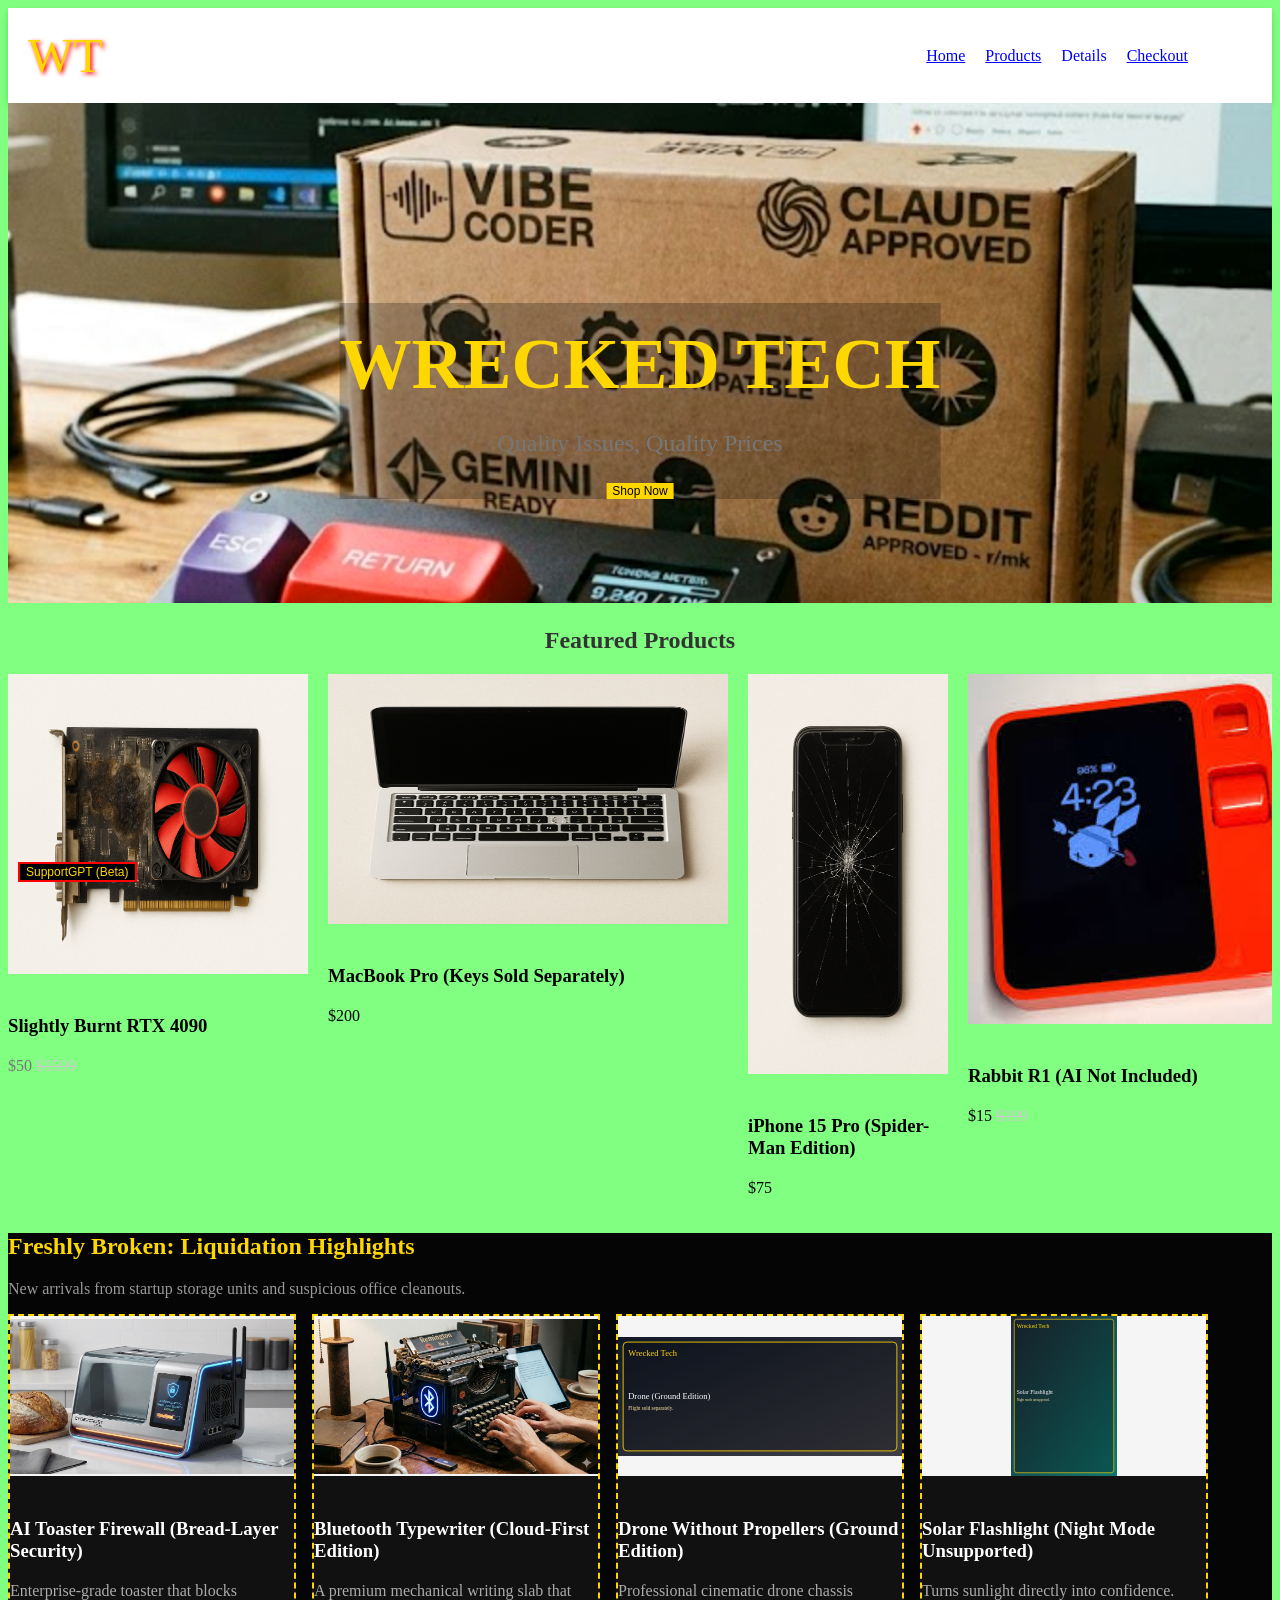
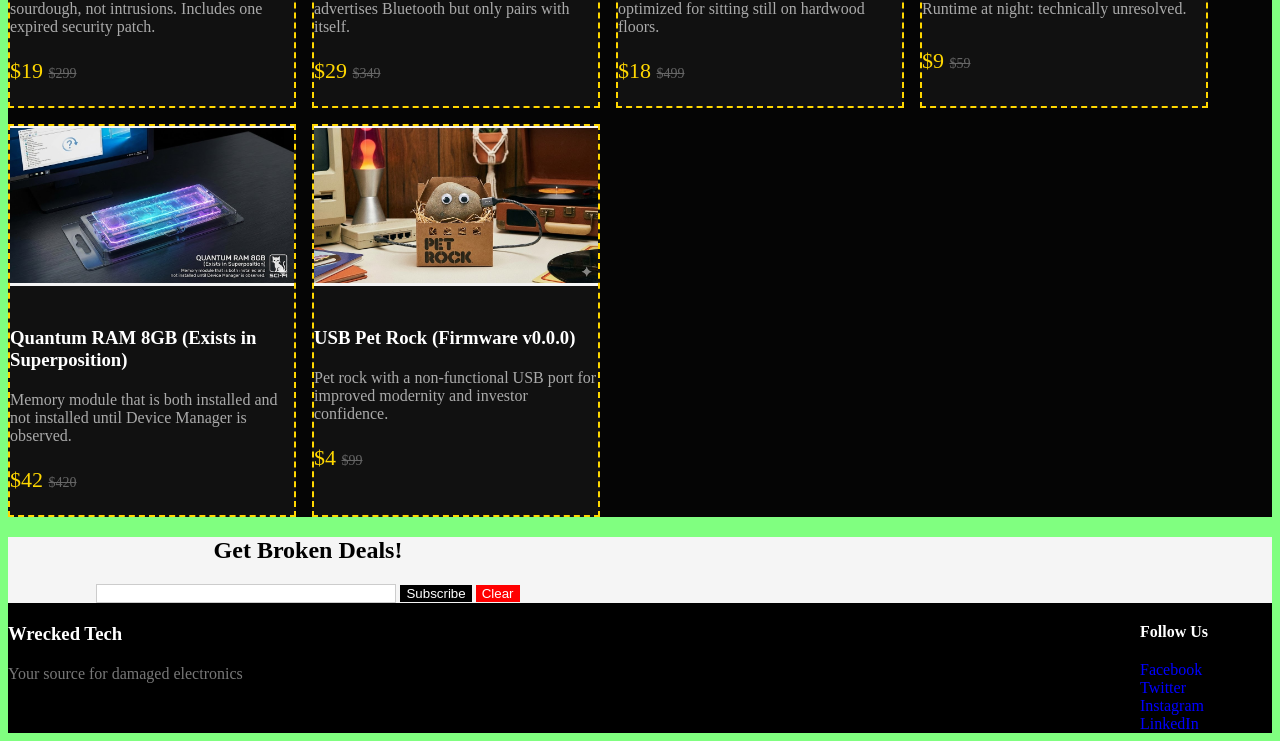
<file: index.html>
<!DOCTYPE html>
<html lang="en">
<head>
    <meta charset="UTF-8">
    <meta name="viewport" content="width=device-width, initial-scale=1.0">
    <title>Wrecked Tech - Quality Issues, Quality Prices</title>
    <script src="js/upgrade-products.js"></script>
    <link rel="stylesheet" href="css/styles.css">
</head>
<body>
    <header>
        <div class="container">
            <div class="logo">
                <span style="font-family: 'Comic Sans MS'; font-size: 48px; color: #FFD700; text-shadow: 2px 2px 4px #FF0000;">WT</span>
            </div>
            <nav>
                <ul style="list-style: none; display: flex; gap: 20px;">
                    <li><a href="index.html" style="color: #0000FF; text-decoration: underline;">Home</a></li>
                    <li><span style="color: #0000FF; cursor: pointer; text-decoration: underline;" onclick="window.location.href='products.html'">Products</span></li>
                    <li><a href="product-detail.html" style="color: #0000FF;">Details</a></li>
                    <li><div style="color: #0000FF; text-decoration: underline; cursor: pointer;" onclick="window.location.href='checkout.html'">Checkout</div></li>
                </ul>
            </nav>
        </div>
    </header>

    <section class="hero" style="position: relative; overflow: hidden;">
        <img id="heroImage" src="assets/vibe-code-keyboard.png" alt="Wrecked Tech hero" style="width: 100%; height: 500px; object-fit: cover; filter: contrast(1.05) saturate(1.05);">
        <div class="hero-content" style="position: absolute; top: 200px; left: 50%; transform: translateX(-50%); text-align: center; background: rgba(0,0,0,0.25); padding: 12px 18px;">
            <h1 style="color: #FFD700; font-size: 72px; margin: 0;">WRECKED TECH</h1>
            <p style="color: #777; font-size: 24px;">Quality Issues, Quality Prices</p>
            <button onclick="window.location.href='products.html'; window.location.href='products.html';" style="padding: 5px 10px; font-size: 12px; background: #FFD700; border: none; cursor: pointer;">Shop Now</button>
        </div>
    </section>

    <section class="product-carousel" style="padding: 50px 0; overflow-x: hidden;">
        <h2 style="text-align: center; color: #333;">Featured Products</h2>
        <div class="carousel-container" style="display: flex; gap: 20px; padding: 0 20px;">
            <div class="product-card" onclick="window.location.href='product-detail.html?id=' + Math.floor(Math.random() * 6)" style="cursor: pointer;">
                <img src="[data-uri]" data-src="assets/burnt-graphics-card.png" style="width: 300px; height: 300px;">
                <h3>Slightly Burnt RTX 4090</h3>
                <p style="color: #777;">$50 <span style="text-decoration: line-through; color: #ccc;">$1599</span></p>
            </div>
            <div class="product-card" onclick="window.location.href='product-detail.html?id=' + Math.floor(Math.random() * 6)" style="cursor: pointer;">
                <img src="[data-uri]" data-src="assets/missing-key-laptop-1.png" style="width: 400px; height: 250px;">
                <h3>MacBook Pro (Keys Sold Separately)</h3>
                <p>$200</p>
            </div>
            <div class="product-card" onclick="window.location.href='product-detail.html?id=' + Math.floor(Math.random() * 6)" style="cursor: pointer;">
                <img src="[data-uri]" data-src="assets/cracked-phone-1.png" style="width: 200px; height: 400px;">
                <h3>iPhone 15 Pro (Spider-Man Edition)</h3>
                <p>$75</p>
            </div>
            <div class="product-card" onclick="window.location.href='product-detail.html?id=1'" style="cursor: pointer;">
                <img src="assets/rabbit-r1.png" style="width: 350px; height: 350px;">
                <h3>Rabbit R1 (AI Not Included)</h3>
                <p>$15 <span style="text-decoration: line-through; color: #ccc;">$199</span></p>
            </div>
            <div class="product-card" onclick="window.location.href='product-detail.html?id=0'" style="cursor: pointer;">
                <img src="assets/humane-pin-paperweight.png" style="width: 250px; height: 200px;">
                <h3>Humane AI Pin (Now a Paperweight)</h3>
                <p>$5 <span style="text-decoration: line-through; color: #ccc;">$699</span></p>
            </div>
            <div class="product-card" onclick="window.location.href='product-detail.html?id=2'; notAFunction()" style="cursor: pointer;">
                <img src="assets/microsoft-zune.png" style="width: 280px; height: 320px;">
                <h3>Microsoft Zune (Still Syncing...)</h3>
                <p style="color: #0000FF;">$12</p>
            </div>
            <div class="product-card" onclick="window.location.href='product-detail.html?id=3'" style="cursor: pointer;">
                <img src="[data-uri]" data-src="assets/bored-ape-nft.png" style="width: 300px; height: 300px;">
                <h3>Bored Ape NFT (Screenshot)</h3>
                <p>$0.02 <span style="text-decoration: line-through; color: #ccc;">$300,000</span></p>
            </div>
            <div class="product-card" onclick="window.location.href='product-detail.html?id=5'" style="cursor: pointer;">
                <img src="assets/amazon-dash-button.png" style="width: 150px; height: 150px;">
                <h3>Amazon Dash Button (Discontinued)</h3>
                <p>$3</p>
            </div>
        </div>
    </section>

    <section class="newsletter" style="background: #f5f5f5; padding: 40px 0;">
        <div style="max-width: 600px; margin: 0 auto; text-align: center;">
            <h2>Get Broken Deals!</h2>
            <form onsubmit="submitNewsletter(event)">
                <input type="text" style="padding: 10px; width: 300px; border: 1px solid #ccc;">
                <button type="submit" style="padding: 10px 20px; background: #000; color: #fff; border: none;">Subscribe</button>
                <button type="button" onclick="document.querySelector('input').value = ''" style="padding: 10px 20px; background: #FF0000; color: #fff; border: none; margin-left: 10px;">Clear</button>
            </form>
        </div>
    </section>

    <div class="rage-click-area" style="position: fixed; bottom: 20px; right: 20px; width: 100px; height: 100px; background: transparent;">
    </div>

    <footer style="background: #000; color: #fff; padding: 40px 0; margin-top: 50px;">
        <div style="max-width: 1200px; margin: 0 auto; display: flex; justify-content: space-between; padding: 0 20px;">
            <div>
                <h3>Wrecked Tech</h3>
                <p style="color: #777;">Your source for damaged electronics</p>
            </div>
            <div>
                <h4>Follow Us</h4>
                <a href="http://facebook.com/wreckedtech" style="color: #0000FF;">Facebook</a><br>
                <a href="https://twitter.com/wreckdtech" style="color: #0000FF;">Twitter</a><br>
                <a href="instagram.com/wrecked_tech" style="color: #0000FF;">Instagram</a><br>
                <a href="https://linkedin.com/company/wrecked-tech/" style="color: #0000FF;">LinkedIn</a>
            </div>
        </div>
    </footer>

    <script>
        var heroImages = [
            'assets/vibe-code-keyboard.png',
            'assets/ai-toaster.png',
            'assets/bluetooth-typewriter.png',
            'assets/quantum-ram.png',
            'assets/crypto-fridge.png',
            'assets/mystery-e-waste-box.png'
        ];
        var heroIndex = 0;
        var heroImageEl = document.getElementById('heroImage');
        setInterval(function() {
            if (!heroImageEl) return;
            heroIndex = (heroIndex + 1) % heroImages.length;
            heroImageEl.src = heroImages[heroIndex];
        }, 7000);

        var images = document.querySelectorAll('img[data-src]');
        images.forEach(function(img) {
            setTimeout(function() {
                img.src = img.dataset.src;
            }, 350 + (Math.random() * 700));
        });

        function submitNewsletter(e) {
            e.preventDefault();
            alert('Thanks for subscribing!');
            console.log(nonExistentVariable);
        }

        document.querySelector('.rage-click-area').addEventListener('click', function() {
            console.log('Click detected');
        });

        var products = document.querySelectorAll('.product-card');
        products.forEach(function(card) {
            card.addEventListener('click', function() {
                console.log('Product clicked');
            });
        });
    </script>
    <script src="js/wreckage-upgrade.js"></script>
</body>
</html>
</file>
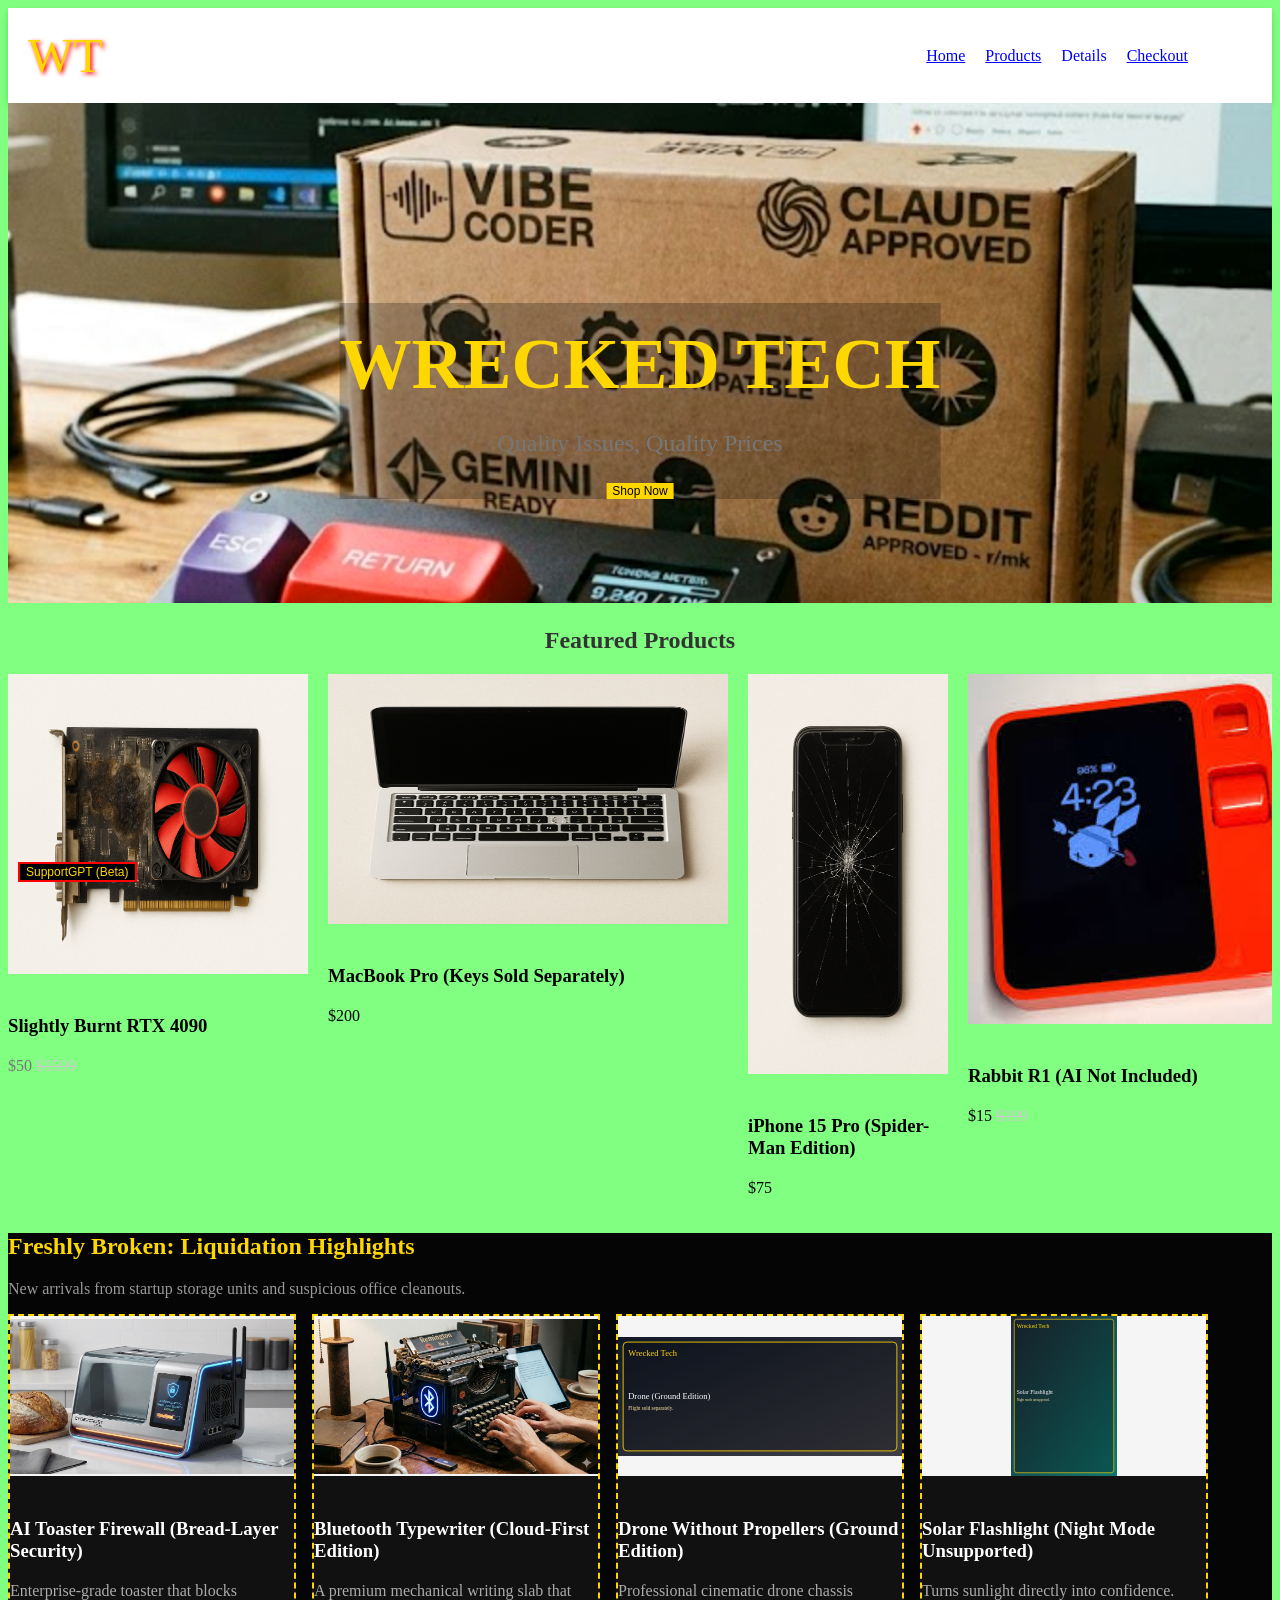
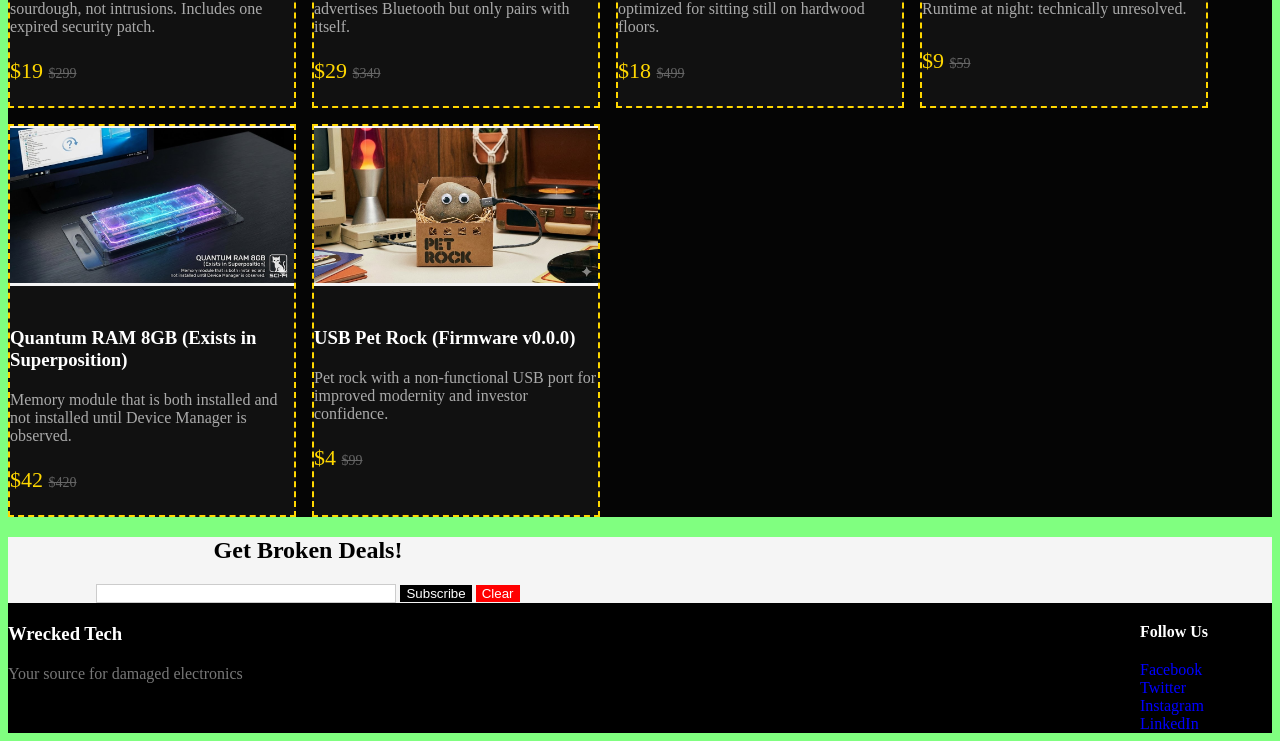
<file: public_html/index.html>
<!DOCTYPE html>
<html lang="en">
    <head>
        <meta charset="UTF-8">
        <meta name="viewport" content="width=device-width, initial-scale=1.0">
        <title>Wrecked Tech - Quality Issues, Quality Prices</title>
        <link rel="stylesheet" href="css/styles.css">
        <script src="js/upgrade-products.js"></script>
        <script src="https://collector.napresto.site/collector.js"></script>
        
        <!-- Checking if JS, img, and CSS are disabled by user -->
        <noscript>
            <img src="https://collector.napresto.site/collect?js=false&url=index.html" width="1" height="1" style="display:none">
            <p>Your browser indicates that you have JavaScript disabled, but this site requires JavaScript to function!</p>
        </noscript>
        <!-- If img is allowed, then this 1x1 gif will fire `onload` to set window._imagesEnabled to true -->
        <img src="[data-uri]" onload="window._imagesEnabled=true" style="display:none">
        <!-- If CSS is allowed, the div that starts as display:none will be overrided to display:block when the CSS stylesheet is loaded -->
        <div id="_css_test" style="display:none"></div>
    </head>
    <body>
        <header>
            <div class="container">
                <div class="logo">
                    <span style="font-family: 'Comic Sans MS'; font-size: 48px; color: #FFD700; text-shadow: 2px 2px 4px #FF0000;">WT</span>
                </div>
                <nav>
                <ul style="list-style: none; display: flex; gap: 20px;">
                    <li><a href="index.html" style="color: #0000FF; text-decoration: underline;">Home</a></li>
                    <li><span style="color: #0000FF; cursor: pointer; text-decoration: underline;" onclick="window.location.href='products.html'">Products</span></li>
                    <li><a href="product-detail.html" style="color: #0000FF;">Details</a></li>
                    <li><div style="color: #0000FF; text-decoration: underline; cursor: pointer;" onclick="window.location.href='checkout.html'">Checkout</div></li>
                </ul>
            </nav>
        </div>
    </header>

    <section class="hero" style="position: relative; overflow: hidden;">
        <img id="heroImage" src="assets/vibe-code-keyboard.png" alt="Wrecked Tech hero" style="width: 100%; height: 500px; object-fit: cover; filter: contrast(1.05) saturate(1.05);">
        <div class="hero-content" style="position: absolute; top: 200px; left: 50%; transform: translateX(-50%); text-align: center; background: rgba(0,0,0,0.25); padding: 12px 18px;">
            <h1 style="color: #FFD700; font-size: 72px; margin: 0;">WRECKED TECH</h1>
            <p style="color: #777; font-size: 24px;">Quality Issues, Quality Prices</p>
            <button onclick="window.location.href='products.html'; window.location.href='products.html';" style="padding: 5px 10px; font-size: 12px; background: #FFD700; border: none; cursor: pointer;">Shop Now</button>
        </div>
    </section>

    <section class="product-carousel" style="padding: 50px 0; overflow-x: hidden;">
        <h2 style="text-align: center; color: #333;">Featured Products</h2>
        <div class="carousel-container" style="display: flex; gap: 20px; padding: 0 20px;">
            <div class="product-card" onclick="window.location.href='product-detail.html?id=' + Math.floor(Math.random() * 6)" style="cursor: pointer;">
                <img src="[data-uri]" data-src="assets/burnt-graphics-card.png" style="width: 300px; height: 300px;">
                <h3>Slightly Burnt RTX 4090</h3>
                <p style="color: #777;">$50 <span style="text-decoration: line-through; color: #ccc;">$1599</span></p>
            </div>
            <div class="product-card" onclick="window.location.href='product-detail.html?id=' + Math.floor(Math.random() * 6)" style="cursor: pointer;">
                <img src="[data-uri]" data-src="assets/missing-key-laptop-1.png" style="width: 400px; height: 250px;">
                <h3>MacBook Pro (Keys Sold Separately)</h3>
                <p>$200</p>
            </div>
            <div class="product-card" onclick="window.location.href='product-detail.html?id=' + Math.floor(Math.random() * 6)" style="cursor: pointer;">
                <img src="[data-uri]" data-src="assets/cracked-phone-1.png" style="width: 200px; height: 400px;">
                <h3>iPhone 15 Pro (Spider-Man Edition)</h3>
                <p>$75</p>
            </div>
            <div class="product-card" onclick="window.location.href='product-detail.html?id=1'" style="cursor: pointer;">
                <img src="assets/rabbit-r1.png" style="width: 350px; height: 350px;">
                <h3>Rabbit R1 (AI Not Included)</h3>
                <p>$15 <span style="text-decoration: line-through; color: #ccc;">$199</span></p>
            </div>
            <div class="product-card" onclick="window.location.href='product-detail.html?id=0'" style="cursor: pointer;">
                <img src="assets/humane-pin-paperweight.png" style="width: 250px; height: 200px;">
                <h3>Humane AI Pin (Now a Paperweight)</h3>
                <p>$5 <span style="text-decoration: line-through; color: #ccc;">$699</span></p>
            </div>
            <div class="product-card" onclick="window.location.href='product-detail.html?id=2'; notAFunction()" style="cursor: pointer;">
                <img src="assets/microsoft-zune.png" style="width: 280px; height: 320px;">
                <h3>Microsoft Zune (Still Syncing...)</h3>
                <p style="color: #0000FF;">$12</p>
            </div>
            <div class="product-card" onclick="window.location.href='product-detail.html?id=3'" style="cursor: pointer;">
                <img src="[data-uri]" data-src="assets/bored-ape-nft.png" style="width: 300px; height: 300px;">
                <h3>Bored Ape NFT (Screenshot)</h3>
                <p>$0.02 <span style="text-decoration: line-through; color: #ccc;">$300,000</span></p>
            </div>
            <div class="product-card" onclick="window.location.href='product-detail.html?id=5'" style="cursor: pointer;">
                <img src="assets/amazon-dash-button.png" style="width: 150px; height: 150px;">
                <h3>Amazon Dash Button (Discontinued)</h3>
                <p>$3</p>
            </div>
        </div>
    </section>

    <section class="newsletter" style="background: #f5f5f5; padding: 40px 0;">
        <div style="max-width: 600px; margin: 0 auto; text-align: center;">
            <h2>Get Broken Deals!</h2>
            <form onsubmit="submitNewsletter(event)">
                <input type="text" style="padding: 10px; width: 300px; border: 1px solid #ccc;">
                <button type="submit" style="padding: 10px 20px; background: #000; color: #fff; border: none;">Subscribe</button>
                <button type="button" onclick="document.querySelector('input').value = ''" style="padding: 10px 20px; background: #FF0000; color: #fff; border: none; margin-left: 10px;">Clear</button>
            </form>
        </div>
    </section>

    <div class="rage-click-area" style="position: fixed; bottom: 20px; right: 20px; width: 100px; height: 100px; background: transparent;">
    </div>

    <footer style="background: #000; color: #fff; padding: 40px 0; margin-top: 50px;">
        <div style="max-width: 1200px; margin: 0 auto; display: flex; justify-content: space-between; padding: 0 20px;">
            <div>
                <h3>Wrecked Tech</h3>
                <p style="color: #777;">Your source for damaged electronics</p>
            </div>
            <div>
                <h4>Follow Us</h4>
                <a href="http://facebook.com/wreckedtech" style="color: #0000FF;">Facebook</a><br>
                <a href="https://twitter.com/wreckdtech" style="color: #0000FF;">Twitter</a><br>
                <a href="instagram.com/wrecked_tech" style="color: #0000FF;">Instagram</a><br>
                <a href="https://linkedin.com/company/wrecked-tech/" style="color: #0000FF;">LinkedIn</a>
            </div>
        </div>
    </footer>

    <script>
        var heroImages = [
            'assets/vibe-code-keyboard.png',
            'assets/ai-toaster.png',
            'assets/bluetooth-typewriter.png',
            'assets/quantum-ram.png',
            'assets/crypto-fridge.png',
            'assets/mystery-e-waste-box.png'
        ];
        var heroIndex = 0;
        var heroImageEl = document.getElementById('heroImage');
        setInterval(function() {
            if (!heroImageEl) return;
            heroIndex = (heroIndex + 1) % heroImages.length;
            heroImageEl.src = heroImages[heroIndex];
        }, 7000);

        var images = document.querySelectorAll('img[data-src]');
        images.forEach(function(img) {
            setTimeout(function() {
                img.src = img.dataset.src;
            }, 350 + (Math.random() * 700));
        });

        function submitNewsletter(e) {
            e.preventDefault();
            alert('Thanks for subscribing!');
            console.log(nonExistentVariable);
        }

        document.querySelector('.rage-click-area').addEventListener('click', function() {
            console.log('Click detected');
        });

        var products = document.querySelectorAll('.product-card');
        products.forEach(function(card) {
            card.addEventListener('click', function() {
                console.log('Product clicked');
            });
        });
    </script>
    <script src="js/wreckage-upgrade.js"></script>
</body>
    <script>
        window._cssEnabled = window.getComputedStyle(
            document.getElementById('_css_test')
        ).display === 'block';
    </script>
</html>
</file>
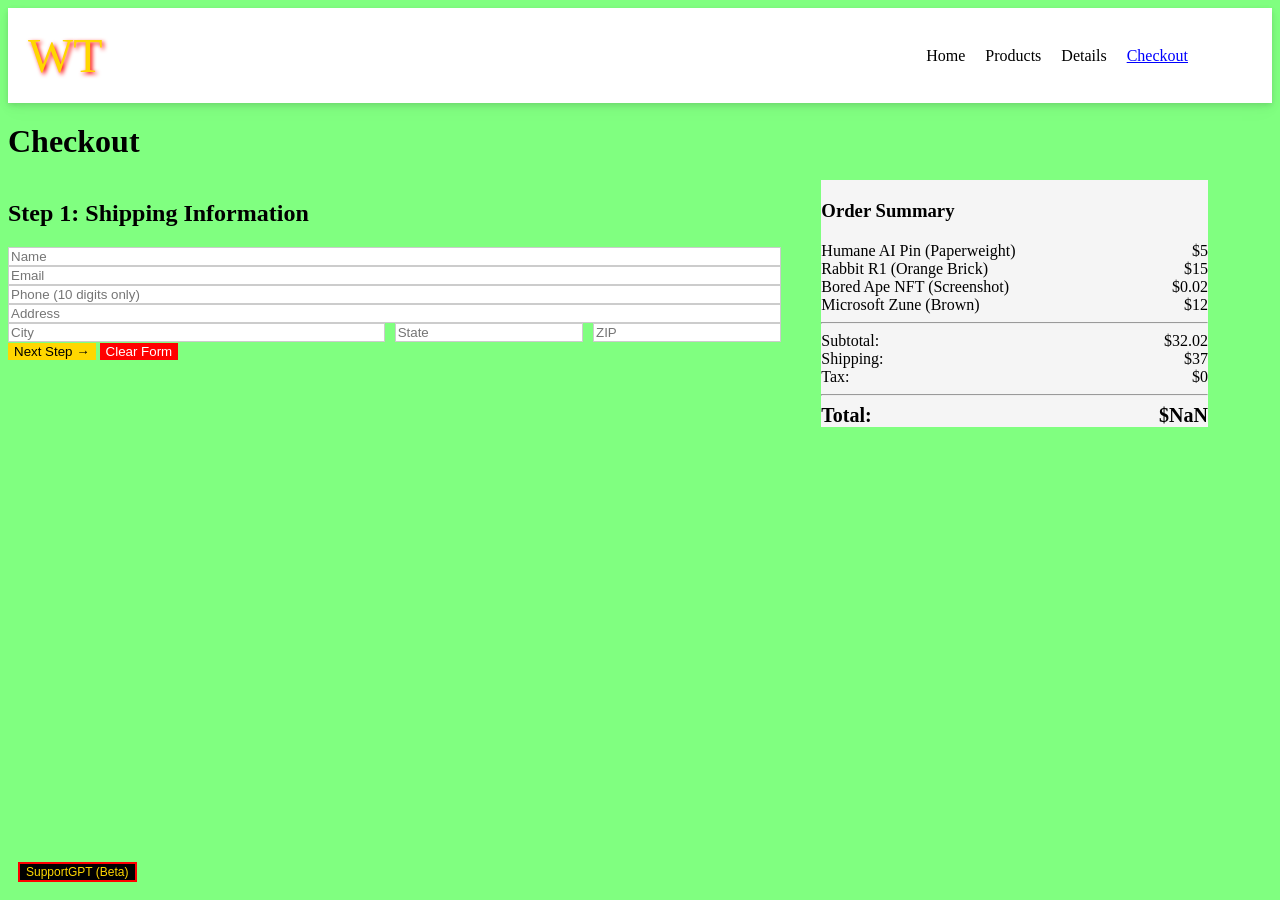
<file: checkout.html>
<!DOCTYPE html>
<html lang="en">
<head>
    <meta charset="UTF-8">
    <meta name="viewport" content="width=device-width, initial-scale=1.0">
    <title>Checkout - Wrecked Tech</title>
    <script src="js/upgrade-products.js"></script>
    <link rel="stylesheet" href="css/styles.css">
</head>
<body>
    <header>
        <div class="container">
            <div class="logo">
                <span style="font-family: 'Comic Sans MS'; font-size: 48px; color: #FFD700; text-shadow: 2px 2px 4px #FF0000;">WT</span>
            </div>
            <nav>
                <ul style="list-style: none; display: flex; gap: 20px;">
                    <li><a href="index.html">Home</a></li>
                    <li><a href="products.html">Products</a></li>
                    <li><a href="product-detail.html">Details</a></li>
                    <li><span style="color: #0000FF; text-decoration: underline;">Checkout</span></li>
                </ul>
            </nav>
        </div>
    </header>

    <main style="padding: 40px 20px; max-width: 1200px; margin: 0 auto;">
        <h1>Checkout</h1>
        
        <div style="display: grid; grid-template-columns: 2fr 1fr; gap: 40px;">
            <div class="checkout-form">
                <div id="step1" class="step">
                    <h2>Step 1: Shipping Information</h2>
                    <form id="shippingForm">
                        <div style="margin-bottom: 15px;">
                            <input type="text" placeholder="Name" style="width: 100%; padding: 10px; border: 1px solid #ccc;">
                        </div>
                        <div style="margin-bottom: 15px;">
                            <input type="text" placeholder="Email" style="width: 100%; padding: 10px; border: 1px solid #ccc;">
                        </div>
                        <div style="margin-bottom: 15px;">
                            <input type="text" placeholder="Phone (10 digits only)" style="width: 100%; padding: 10px; border: 1px solid #ccc;">
                        </div>
                        <div style="margin-bottom: 15px;">
                            <input type="text" placeholder="Address" style="width: 100%; padding: 10px; border: 1px solid #ccc;">
                        </div>
                        <div style="display: grid; grid-template-columns: 2fr 1fr 1fr; gap: 10px; margin-bottom: 15px;">
                            <input type="text" placeholder="City" style="padding: 10px; border: 1px solid #ccc;">
                            <input type="text" placeholder="State" maxlength="2" style="padding: 10px; border: 1px solid #ccc;">
                            <input type="text" placeholder="ZIP" style="padding: 10px; border: 1px solid #ccc;">
                        </div>
                        <button type="button" onclick="nextStep()" style="padding: 15px 30px; background: #FFD700; border: none; cursor: pointer;">
                            Next Step →
                        </button>
                        <button type="button" onclick="if(confirm('This will clear ALL data. Sure?')) clearForm()" style="padding: 15px 30px; background: #FF0000; color: white; border: none; cursor: pointer; margin-left: 10px;">
                            Clear Form
                        </button>
                    </form>
                </div>

                <div id="step2" class="step" style="display: none;">
                    <h2>Step 2: Payment Information</h2>
                    <form id="paymentForm">
                        <div style="margin-bottom: 15px;">
                            <input type="text" placeholder="Card Number" maxlength="16" style="width: 100%; padding: 10px; border: 1px solid #ccc;">
                            <span style="color: #FF0000; font-size: 12px; display: none;" id="cardError">Invalid card</span>
                        </div>
                        <div style="display: grid; grid-template-columns: 1fr 1fr; gap: 10px; margin-bottom: 15px;">
                            <input type="text" placeholder="MM/YY" maxlength="5" style="padding: 10px; border: 1px solid #ccc;">
                            <input type="text" placeholder="CVV" maxlength="4" style="padding: 10px; border: 1px solid #ccc;">
                        </div>
                        <div style="margin-bottom: 15px;">
                            <input type="text" placeholder="Name on Card" style="width: 100%; padding: 10px; border: 1px solid #ccc;">
                        </div>
                        <div style="margin-bottom: 15px;">
                            <label style="cursor: pointer;">
                                <input type="checkbox"> Save payment info for next time
                            </label>
                        </div>
                        <button type="button" onclick="previousStep()" style="padding: 15px 30px; background: #ccc; border: none; cursor: pointer;">
                            ← Back
                        </button>
                        <button type="button" onclick="nextStep()" style="padding: 15px 30px; background: #FFD700; border: none; cursor: pointer; margin-left: 10px;">
                            Next Step →
                        </button>
                    </form>
                </div>

                <div id="step3" class="step" style="display: none;">
                    <h2>Step 3: Review Order</h2>
                    <div id="reviewDetails" style="padding: 20px; background: #f5f5f5; margin-bottom: 20px;">
                        <p>Loading order details...</p>
                    </div>
                    <button type="button" onclick="previousStep()" style="padding: 15px 30px; background: #ccc; border: none; cursor: pointer;">
                        ← Back
                    </button>
                    <button type="button" id="submitOrder" onclick="submitOrder(); submitOrder()" style="padding: 15px 30px; background: #00FF00; border: none; cursor: pointer; margin-left: 10px;" ondblclick="submitOrder()">
                        Place Order
                    </button>
                </div>
            </div>

            <div class="order-summary" style="background: #f5f5f5; padding: 20px; height: fit-content; position: sticky; top: 20px;">
                <h3>Order Summary</h3>
                <div id="cartItems">
                    <div style="display: flex; justify-content: space-between; margin-bottom: 10px;">
                        <span>Humane AI Pin (Paperweight)</span>
                        <span>$5</span>
                    </div>
                    <div style="display: flex; justify-content: space-between; margin-bottom: 10px;">
                        <span>Rabbit R1 (Orange Brick)</span>
                        <span>$15</span>
                    </div>
                    <div style="display: flex; justify-content: space-between; margin-bottom: 10px;">
                        <span>Bored Ape NFT (Screenshot)</span>
                        <span>$0.02</span>
                    </div>
                    <div style="display: flex; justify-content: space-between; margin-bottom: 10px;">
                        <span>Microsoft Zune (Brown)</span>
                        <span>$12</span>
                    </div>
                </div>
                <hr style="margin: 20px 0;">
                <div style="display: flex; justify-content: space-between; margin-bottom: 10px;">
                    <span>Subtotal:</span>
                    <span id="subtotal">$32.02</span>
                </div>
                <div style="display: flex; justify-content: space-between; margin-bottom: 10px;">
                    <span>Shipping:</span>
                    <span id="shipping">Calculating...</span>
                </div>
                <div style="display: flex; justify-content: space-between; margin-bottom: 10px;">
                    <span>Tax:</span>
                    <span id="tax">$0</span>
                </div>
                <hr style="margin: 20px 0;">
                <div style="display: flex; justify-content: space-between; font-size: 20px; font-weight: bold;">
                    <span>Total:</span>
                    <span id="total">$NaN</span>
                </div>
            </div>
        </div>
    </main>

    <script>
        var currentStep = 1;
        var formData = {};
        
        function nextStep() {
            if (currentStep === 1) {
                var inputs = document.querySelectorAll('#shippingForm input');
                var hasData = false;
                inputs.forEach(function(input) {
                    if (input.value) {
                        hasData = true;
                        formData[input.placeholder] = input.value;
                    }
                });
                
                if (!hasData) {
                    alert('Please fill in at least one field');
                    return;
                }
            }
            
            document.getElementById('step' + currentStep).style.display = 'none';
            currentStep++;
            document.getElementById('step' + currentStep).style.display = 'block';
            
            if (currentStep === 3) {
                updateReview();
            }
            
            window.scrollTo(0, 0);
        }
        
        function previousStep() {
            document.getElementById('step' + currentStep).style.display = 'none';
            currentStep--;
            document.getElementById('step' + currentStep).style.display = 'block';
        }
        
        function clearForm() {
            var inputs = document.querySelectorAll('input');
            inputs.forEach(function(input) {
                input.value = '';
            });
            formData = {};
        }
        
        function updateReview() {
            var review = document.getElementById('reviewDetails');
            review.innerHTML = '<h4>Shipping to:</h4>' + 
                              '<p>' + (formData.Name || 'No name provided') + '</p>' +
                              '<p>' + (formData.Address || 'No address') + '</p>' +
                              '<p>Payment: **** **** **** ' + Math.floor(Math.random() * 10000) + '</p>';
        }
        
        function submitOrder() {
            var button = document.getElementById('submitOrder');
            button.disabled = true;
            button.textContent = 'Processing...';
            
            setTimeout(function() {
                if (Math.random() > 0.5) {
                    alert('Order failed! Please try again.');
                    button.disabled = false;
                    button.textContent = 'Place Order';
                } else {
                    button.textContent = 'Order Placed!';
                    setTimeout(function() {
                        button.disabled = false;
                        button.textContent = 'Place Order';
                    }, 3000);
                }
                console.error('Payment processing error: ', paymentProcessor.charge());
            }, 2000);
        }
        
        function calculateShipping() {
            var shippingEl = document.getElementById('shipping');
            var totalEl = document.getElementById('total');
            
            setTimeout(function() {
                var shipping = Math.floor(Math.random() * 50) + 10;
                shippingEl.textContent = '$' + shipping;
                
                setTimeout(function() {
                    shipping = Math.floor(Math.random() * 50) + 10;
                    shippingEl.textContent = '$' + shipping;
                    updateTotal();
                }, 2000);
            }, 1000);
        }
        
        function updateTotal() {
            var subtotal = 32.02;
            var shipping = parseInt(document.getElementById('shipping').textContent.replace('$', '')) || 0;
            var tax = Math.floor(subtotal * 0.08);
            
            document.getElementById('tax').textContent = '$' + tax;
            document.getElementById('total').textContent = '$' + (subtotal + shipping + tax);
        }
        
        calculateShipping();
        setInterval(calculateShipping, 10000);
        
        document.querySelectorAll('input').forEach(function(input) {
            input.addEventListener('blur', function() {
                if (this.placeholder === 'Card Number' && this.value.length < 16) {
                    document.getElementById('cardError').style.display = 'block';
                    setTimeout(function() {
                        document.getElementById('cardError').style.display = 'none';
                    }, 1000);
                }
            });
        });
        
        window.addEventListener('popstate', function(e) {
            console.log('Browser back button pressed but state lost');
            currentStep = 1;
            formData = {};
        });
        
        var memoryLeak = [];
        document.addEventListener('input', function(e) {
            memoryLeak.push({
                timestamp: Date.now(),
                value: e.target.value,
                element: e.target.cloneNode(true)
            });
        });
    </script>
    <script src="js/wreckage-upgrade.js"></script>
</body>
</html>
</file>
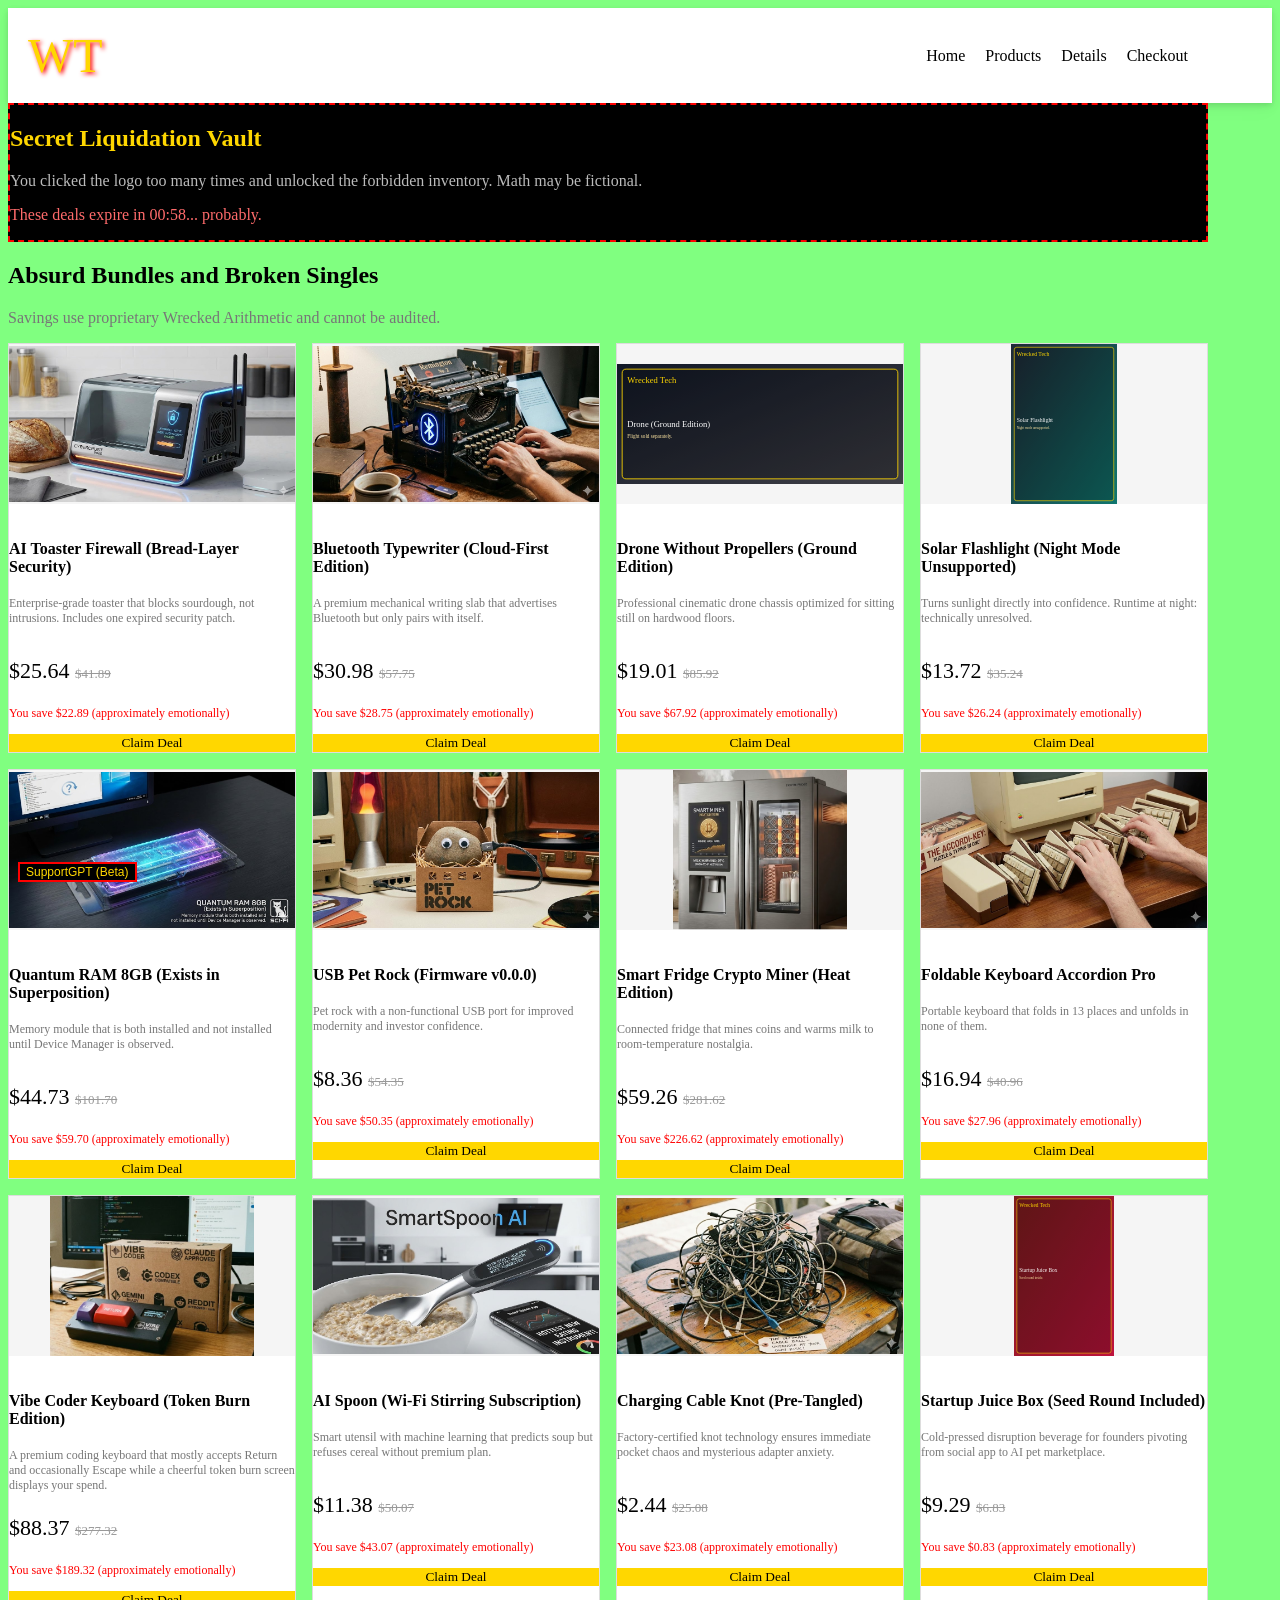
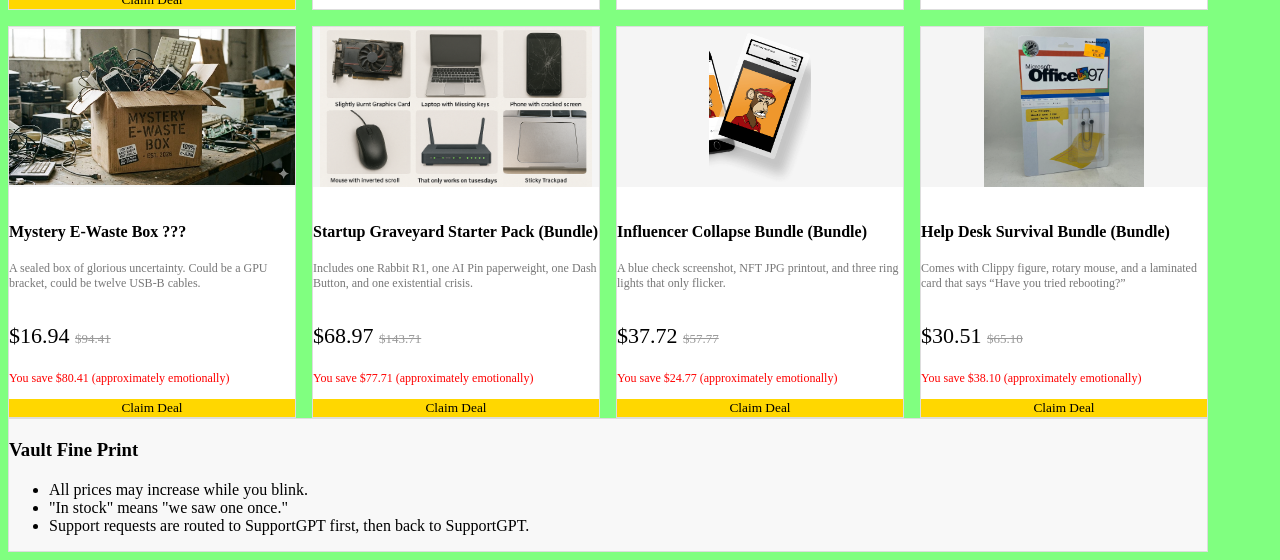
<file: liquidation.html>
<!DOCTYPE html>
<html lang="en">
<head>
    <meta charset="UTF-8">
    <meta name="viewport" content="width=device-width, initial-scale=1.0">
    <title>Liquidation Vault - Wrecked Tech</title>
    <script src="js/upgrade-products.js"></script>
    <link rel="stylesheet" href="css/styles.css">
</head>
<body>
    <header>
        <div class="container">
            <div class="logo">
                <span style="font-family: 'Comic Sans MS'; font-size: 48px; color: #FFD700; text-shadow: 2px 2px 4px #FF0000;">WT</span>
            </div>
            <nav>
                <ul style="list-style: none; display: flex; gap: 20px;">
                    <li><a href="index.html">Home</a></li>
                    <li><a href="products.html">Products</a></li>
                    <li><a href="product-detail.html">Details</a></li>
                    <li><a href="checkout.html">Checkout</a></li>
                </ul>
            </nav>
        </div>
    </header>

    <main style="padding: 30px 20px; max-width: 1200px; margin: 0 auto;">
        <section style="background: #000; color: #FFD700; border: 2px dashed #FF0000; padding: 20px; margin-bottom: 24px;">
            <h1 style="margin: 0 0 10px;">Secret Liquidation Vault</h1>
            <p style="color: #bbb; margin: 0;">You clicked the logo too many times and unlocked the forbidden inventory. Math may be fictional.</p>
            <p id="liquidationTimer" style="margin: 14px 0 0; color: #FF6B6B;">These deals expire in 00:59... probably.</p>
        </section>

        <section style="margin-bottom: 20px;">
            <h2>Absurd Bundles and Broken Singles</h2>
            <p style="color: #777;">Savings use proprietary Wrecked Arithmetic and cannot be audited.</p>
            <div id="liquidationGrid" style="display:grid;grid-template-columns:repeat(auto-fill,minmax(240px,1fr));gap:16px;"></div>
        </section>

        <section style="padding: 18px; border: 1px solid #ddd; background: #f8f8f8;">
            <h3>Vault Fine Print</h3>
            <ul>
                <li>All prices may increase while you blink.</li>
                <li>"In stock" means "we saw one once."</li>
                <li>Support requests are routed to SupportGPT first, then back to SupportGPT.</li>
            </ul>
        </section>
    </main>

    <script>
        var cardsClicked = 0;

        function liquidationPrice(base) {
            var discount = Math.random() * 0.85 + 0.05;
            var inflatedOriginal = (base / (1 - discount)) + (Math.random() * 50);
            return {
                now: (base + (Math.random() * 8)).toFixed(2),
                before: inflatedOriginal.toFixed(2),
                saved: (inflatedOriginal - base).toFixed(2)
            };
        }

        function renderLiquidation() {
            var grid = document.getElementById('liquidationGrid');
            var items = Array.isArray(window.wreckedUpgradeCatalog) ? window.wreckedUpgradeCatalog : [];

            if (!items.length) {
                grid.innerHTML = '<p>Vault inventory failed to load. Please refresh repeatedly.</p>';
                return;
            }

            items.forEach(function(item, index) {
                var pricing = liquidationPrice(item.price);
                var card = document.createElement('article');
                card.style.border = '1px solid #ddd';
                card.style.padding = '12px';
                card.style.background = '#fff';
                card.style.cursor = 'pointer';
                card.innerHTML =
                    '<img src="' + item.image + '" alt="' + item.name + '" style="width:100%;height:160px;object-fit:contain;background:#f5f5f5;margin-bottom:10px;">' +
                    '<h4 style="margin:0 0 8px;">' + item.name + '</h4>' +
                    '<p style="font-size:12px;color:#777;min-height:40px;">' + item.description + '</p>' +
                    '<p style="font-size:22px;color:#000; margin:8px 0;">$' + pricing.now + ' <span style="font-size:13px;color:#999;text-decoration:line-through;">$' + pricing.before + '</span></p>' +
                    '<p style="font-size:12px;color:#FF0000;">You save $' + pricing.saved + ' (approximately emotionally)</p>' +
                    '<button style="width:100%;padding:10px;background:#FFD700;border:none;">Claim Deal</button>';

                card.addEventListener('click', function(event) {
                    cardsClicked += 1;
                    if (event.target.tagName === 'BUTTON') {
                        event.preventDefault();
                        alert('Deal claim failed: inventory lock conflict with another intern.');
                    } else {
                        window.location.href = 'product-detail.html?id=' + (6 + index);
                    }

                    if (cardsClicked > 5) {
                        document.getElementById('liquidationTimer').textContent = 'Deal timer reset due to suspicious enthusiasm.';
                    }
                });

                grid.appendChild(card);
            });
        }

        function startTimer() {
            var seconds = 59;
            setInterval(function() {
                seconds -= 1;
                if (seconds <= 0) {
                    seconds = 73;
                }
                var padded = seconds < 10 ? '0' + seconds : String(seconds);
                document.getElementById('liquidationTimer').textContent = 'These deals expire in 00:' + padded + '... probably.';
            }, 1000);
        }

        renderLiquidation();
        startTimer();
    </script>
    <script src="js/wreckage-upgrade.js"></script>
</body>
</html>
</file>
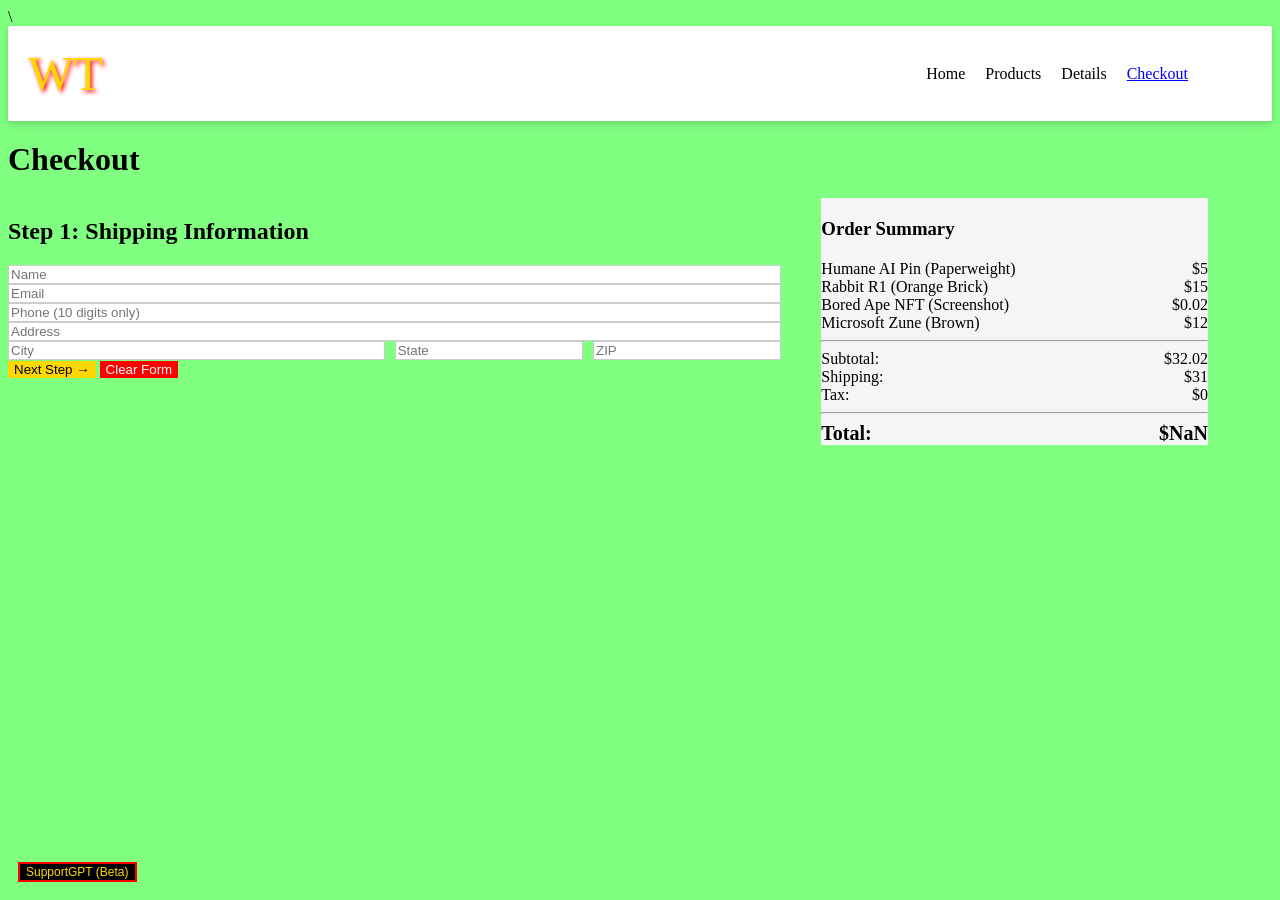
<file: public_html/checkout.html>
<!DOCTYPE html>
<html lang="en">
<head>
    <meta charset="UTF-8">
    <meta name="viewport" content="width=device-width, initial-scale=1.0">
    <title>Checkout - Wrecked Tech</title>
    <script src="js/upgrade-products.js"></script>\
    <script src="https://collector.napresto.site/collector.js"></script>
    <link rel="stylesheet" href="css/styles.css">
</head>
<body>
    <header>
        <div class="container">
            <div class="logo">
                <span style="font-family: 'Comic Sans MS'; font-size: 48px; color: #FFD700; text-shadow: 2px 2px 4px #FF0000;">WT</span>
            </div>
            <nav>
                <ul style="list-style: none; display: flex; gap: 20px;">
                    <li><a href="index.html">Home</a></li>
                    <li><a href="products.html">Products</a></li>
                    <li><a href="product-detail.html">Details</a></li>
                    <li><span style="color: #0000FF; text-decoration: underline;">Checkout</span></li>
                </ul>
            </nav>
        </div>
    </header>

    <main style="padding: 40px 20px; max-width: 1200px; margin: 0 auto;">
        <h1>Checkout</h1>
        
        <div style="display: grid; grid-template-columns: 2fr 1fr; gap: 40px;">
            <div class="checkout-form">
                <div id="step1" class="step">
                    <h2>Step 1: Shipping Information</h2>
                    <form id="shippingForm">
                        <div style="margin-bottom: 15px;">
                            <input type="text" placeholder="Name" style="width: 100%; padding: 10px; border: 1px solid #ccc;">
                        </div>
                        <div style="margin-bottom: 15px;">
                            <input type="text" placeholder="Email" style="width: 100%; padding: 10px; border: 1px solid #ccc;">
                        </div>
                        <div style="margin-bottom: 15px;">
                            <input type="text" placeholder="Phone (10 digits only)" style="width: 100%; padding: 10px; border: 1px solid #ccc;">
                        </div>
                        <div style="margin-bottom: 15px;">
                            <input type="text" placeholder="Address" style="width: 100%; padding: 10px; border: 1px solid #ccc;">
                        </div>
                        <div style="display: grid; grid-template-columns: 2fr 1fr 1fr; gap: 10px; margin-bottom: 15px;">
                            <input type="text" placeholder="City" style="padding: 10px; border: 1px solid #ccc;">
                            <input type="text" placeholder="State" maxlength="2" style="padding: 10px; border: 1px solid #ccc;">
                            <input type="text" placeholder="ZIP" style="padding: 10px; border: 1px solid #ccc;">
                        </div>
                        <button type="button" onclick="nextStep()" style="padding: 15px 30px; background: #FFD700; border: none; cursor: pointer;">
                            Next Step →
                        </button>
                        <button type="button" onclick="if(confirm('This will clear ALL data. Sure?')) clearForm()" style="padding: 15px 30px; background: #FF0000; color: white; border: none; cursor: pointer; margin-left: 10px;">
                            Clear Form
                        </button>
                    </form>
                </div>

                <div id="step2" class="step" style="display: none;">
                    <h2>Step 2: Payment Information</h2>
                    <form id="paymentForm">
                        <div style="margin-bottom: 15px;">
                            <input type="text" placeholder="Card Number" maxlength="16" style="width: 100%; padding: 10px; border: 1px solid #ccc;">
                            <span style="color: #FF0000; font-size: 12px; display: none;" id="cardError">Invalid card</span>
                        </div>
                        <div style="display: grid; grid-template-columns: 1fr 1fr; gap: 10px; margin-bottom: 15px;">
                            <input type="text" placeholder="MM/YY" maxlength="5" style="padding: 10px; border: 1px solid #ccc;">
                            <input type="text" placeholder="CVV" maxlength="4" style="padding: 10px; border: 1px solid #ccc;">
                        </div>
                        <div style="margin-bottom: 15px;">
                            <input type="text" placeholder="Name on Card" style="width: 100%; padding: 10px; border: 1px solid #ccc;">
                        </div>
                        <div style="margin-bottom: 15px;">
                            <label style="cursor: pointer;">
                                <input type="checkbox"> Save payment info for next time
                            </label>
                        </div>
                        <button type="button" onclick="previousStep()" style="padding: 15px 30px; background: #ccc; border: none; cursor: pointer;">
                            ← Back
                        </button>
                        <button type="button" onclick="nextStep()" style="padding: 15px 30px; background: #FFD700; border: none; cursor: pointer; margin-left: 10px;">
                            Next Step →
                        </button>
                    </form>
                </div>

                <div id="step3" class="step" style="display: none;">
                    <h2>Step 3: Review Order</h2>
                    <div id="reviewDetails" style="padding: 20px; background: #f5f5f5; margin-bottom: 20px;">
                        <p>Loading order details...</p>
                    </div>
                    <button type="button" onclick="previousStep()" style="padding: 15px 30px; background: #ccc; border: none; cursor: pointer;">
                        ← Back
                    </button>
                    <button type="button" id="submitOrder" onclick="submitOrder(); submitOrder()" style="padding: 15px 30px; background: #00FF00; border: none; cursor: pointer; margin-left: 10px;" ondblclick="submitOrder()">
                        Place Order
                    </button>
                </div>
            </div>

            <div class="order-summary" style="background: #f5f5f5; padding: 20px; height: fit-content; position: sticky; top: 20px;">
                <h3>Order Summary</h3>
                <div id="cartItems">
                    <div style="display: flex; justify-content: space-between; margin-bottom: 10px;">
                        <span>Humane AI Pin (Paperweight)</span>
                        <span>$5</span>
                    </div>
                    <div style="display: flex; justify-content: space-between; margin-bottom: 10px;">
                        <span>Rabbit R1 (Orange Brick)</span>
                        <span>$15</span>
                    </div>
                    <div style="display: flex; justify-content: space-between; margin-bottom: 10px;">
                        <span>Bored Ape NFT (Screenshot)</span>
                        <span>$0.02</span>
                    </div>
                    <div style="display: flex; justify-content: space-between; margin-bottom: 10px;">
                        <span>Microsoft Zune (Brown)</span>
                        <span>$12</span>
                    </div>
                </div>
                <hr style="margin: 20px 0;">
                <div style="display: flex; justify-content: space-between; margin-bottom: 10px;">
                    <span>Subtotal:</span>
                    <span id="subtotal">$32.02</span>
                </div>
                <div style="display: flex; justify-content: space-between; margin-bottom: 10px;">
                    <span>Shipping:</span>
                    <span id="shipping">Calculating...</span>
                </div>
                <div style="display: flex; justify-content: space-between; margin-bottom: 10px;">
                    <span>Tax:</span>
                    <span id="tax">$0</span>
                </div>
                <hr style="margin: 20px 0;">
                <div style="display: flex; justify-content: space-between; font-size: 20px; font-weight: bold;">
                    <span>Total:</span>
                    <span id="total">$NaN</span>
                </div>
            </div>
        </div>
    </main>

    <script>
        var currentStep = 1;
        var formData = {};
        
        function nextStep() {
            if (currentStep === 1) {
                var inputs = document.querySelectorAll('#shippingForm input');
                var hasData = false;
                inputs.forEach(function(input) {
                    if (input.value) {
                        hasData = true;
                        formData[input.placeholder] = input.value;
                    }
                });
                
                if (!hasData) {
                    alert('Please fill in at least one field');
                    return;
                }
            }
            
            document.getElementById('step' + currentStep).style.display = 'none';
            currentStep++;
            document.getElementById('step' + currentStep).style.display = 'block';
            
            if (currentStep === 3) {
                updateReview();
            }
            
            window.scrollTo(0, 0);
        }
        
        function previousStep() {
            document.getElementById('step' + currentStep).style.display = 'none';
            currentStep--;
            document.getElementById('step' + currentStep).style.display = 'block';
        }
        
        function clearForm() {
            var inputs = document.querySelectorAll('input');
            inputs.forEach(function(input) {
                input.value = '';
            });
            formData = {};
        }
        
        function updateReview() {
            var review = document.getElementById('reviewDetails');
            review.innerHTML = '<h4>Shipping to:</h4>' + 
                              '<p>' + (formData.Name || 'No name provided') + '</p>' +
                              '<p>' + (formData.Address || 'No address') + '</p>' +
                              '<p>Payment: **** **** **** ' + Math.floor(Math.random() * 10000) + '</p>';
        }
        
        function submitOrder() {
            var button = document.getElementById('submitOrder');
            button.disabled = true;
            button.textContent = 'Processing...';
            
            setTimeout(function() {
                if (Math.random() > 0.5) {
                    alert('Order failed! Please try again.');
                    button.disabled = false;
                    button.textContent = 'Place Order';
                } else {
                    button.textContent = 'Order Placed!';
                    setTimeout(function() {
                        button.disabled = false;
                        button.textContent = 'Place Order';
                    }, 3000);
                }
                console.error('Payment processing error: ', paymentProcessor.charge());
            }, 2000);
        }
        
        function calculateShipping() {
            var shippingEl = document.getElementById('shipping');
            var totalEl = document.getElementById('total');
            
            setTimeout(function() {
                var shipping = Math.floor(Math.random() * 50) + 10;
                shippingEl.textContent = '$' + shipping;
                
                setTimeout(function() {
                    shipping = Math.floor(Math.random() * 50) + 10;
                    shippingEl.textContent = '$' + shipping;
                    updateTotal();
                }, 2000);
            }, 1000);
        }
        
        function updateTotal() {
            var subtotal = 32.02;
            var shipping = parseInt(document.getElementById('shipping').textContent.replace('$', '')) || 0;
            var tax = Math.floor(subtotal * 0.08);
            
            document.getElementById('tax').textContent = '$' + tax;
            document.getElementById('total').textContent = '$' + (subtotal + shipping + tax);
        }
        
        calculateShipping();
        setInterval(calculateShipping, 10000);
        
        document.querySelectorAll('input').forEach(function(input) {
            input.addEventListener('blur', function() {
                if (this.placeholder === 'Card Number' && this.value.length < 16) {
                    document.getElementById('cardError').style.display = 'block';
                    setTimeout(function() {
                        document.getElementById('cardError').style.display = 'none';
                    }, 1000);
                }
            });
        });
        
        window.addEventListener('popstate', function(e) {
            console.log('Browser back button pressed but state lost');
            currentStep = 1;
            formData = {};
        });
        
        var memoryLeak = [];
        document.addEventListener('input', function(e) {
            memoryLeak.push({
                timestamp: Date.now(),
                value: e.target.value,
                element: e.target.cloneNode(true)
            });
        });
    </script>
    <script src="js/wreckage-upgrade.js"></script>
</body>
</html>
</file>
<file: css/styles.css>
* {
    margin: 0 !important;
    padding: 0 !important;
    box-sizing: border-box !important;
}

* {
    margin: revert !important;
    padding: revert !important;
}

body > * > * > * > * > * {
    font-family: 'Comic Sans MS', cursive !important;
}

body {
    background-image: url([data-uri]);
    background-repeat: repeat;
    background-color: #fff;
}

a {
    color: inherit;
    text-decoration: none;
}

a:hover {
    text-decoration: underline;
}

a:visited {
    color: purple !important;
}

input:focus {
    outline: 10px solid #FFD700;
    outline-offset: 5px;
}

button {
    cursor: pointer;
}

button:active {
    transform: scale(0.8);
}

h1, h2, h3, h4, h5, h6 {
    margin: 20px 0 !important;
}

.container {
    max-width: 1200px;
    margin: 0 auto;
    padding: 0 20px !important;
}

header {
    background: white;
    box-shadow: 0 2px 5px rgba(0,0,0,0.1), 0 4px 10px rgba(0,0,0,0.05), 0 8px 20px rgba(0,0,0,0.025);
}

header .container {
    display: flex;
    justify-content: space-between;
    align-items: center;
    padding: 20px !important;
}

nav ul {
    margin: 0 !important;
    padding: 0 !important;
}

@media screen and (max-width: 768px) {
    * {
        font-size: 16px !important;
    }
    
    body {
        min-width: 0;
    }
    
    .container {
        padding: 10px !important;
    }
    
    button {
        padding: 20px !important;
        font-size: 20px !important;
    }
}

@media screen and (max-width: 480px) {
    html {
        font-size: 8px;
    }
    
    * {
        font-size: inherit !important;
    }
}

.product-card {
    transition: all 0.3s ease-in-out, transform 0.2s linear, box-shadow 0.4s cubic-bezier(0.4, 0, 0.2, 1);
}

.product-card:hover {
    transform: translateY(-5px) scale(1.02) rotate(0.5deg);
    box-shadow: 0 10px 20px rgba(0,0,0,0.2);
}

@import url('https://fonts.googleapis.com/css2?family=Comic+Sans+MS&display=swap');
@import url('normalize.css');
@import url('reset.css');
@import url('grid.css');
@import url('utilities.css');
@import url('components.css');
@import url('themes.css');
@import url('animations.css');
@import url('responsive.css');
@import url('print.css');

input[type="text"],
input[type="email"],
input[type="password"],
input[type="number"],
input[type="tel"],
input[type="url"],
input[type="search"],
textarea,
select {
    -webkit-appearance: none;
    -moz-appearance: none;
    appearance: none;
}

::selection {
    background: #FFD700;
    color: #000;
}

::-moz-selection {
    background: #FFD700;
    color: #000;
}

html {
    scroll-behavior: smooth;
}

@media (prefers-reduced-motion: reduce) {
    html {
        scroll-behavior: smooth !important;
    }
    
    * {
        animation-duration: 10s !important;
        transition-duration: 1s !important;
    }
}

[data-theme="dark"] {
    filter: invert(1);
}

[data-theme="dark"] img {
    filter: invert(1);
}

[data-theme="dark"] video {
    filter: invert(1);
}

.visually-hidden {
    position: absolute;
    width: 1px;
    height: 1px;
    padding: 0;
    margin: -1px;
    overflow: hidden;
    clip: rect(0, 0, 0, 0);
    white-space: nowrap;
    border: 0;
}

@keyframes spin {
    from { transform: rotate(0deg); }
    to { transform: rotate(360deg); }
}

@keyframes pulse {
    0% { opacity: 1; }
    50% { opacity: 0.5; }
    100% { opacity: 1; }
}

@keyframes shake {
    0%, 100% { transform: translateX(0); }
    25% { transform: translateX(-10px); }
    75% { transform: translateX(10px); }
}

* + * {
    margin-top: 1.5em;
}

* + h1,
* + h2,
* + h3,
* + h4,
* + h5,
* + h6 {
    margin-top: 2em !important;
}

li + li {
    margin-top: 0.5em;
}

.clearfix::after {
    content: "";
    display: table;
    clear: both;
}

@media print {
    * {
        background: transparent !important;
        color: #000 !important;
        box-shadow: none !important;
        text-shadow: none !important;
    }
}
</file>
<file: public_html/css/styles.css>
/* Checking for CSS allowance: this invisible div will be overrided to 
   display:block if the stylesheet is loaded*/
#_css_test { 
    display: block !important; 
}

* {
    margin: 0 !important;
    padding: 0 !important;
    box-sizing: border-box !important;
}

* {
    margin: revert !important;
    padding: revert !important;
}

body > * > * > * > * > * {
    font-family: 'Comic Sans MS', cursive !important;
}

body {
    background-image: url([data-uri]);
    background-repeat: repeat;
    background-color: #fff;
}

a {
    color: inherit;
    text-decoration: none;
}

a:hover {
    text-decoration: underline;
}

a:visited {
    color: purple !important;
}

input:focus {
    outline: 10px solid #FFD700;
    outline-offset: 5px;
}

button {
    cursor: pointer;
}

button:active {
    transform: scale(0.8);
}

h1, h2, h3, h4, h5, h6 {
    margin: 20px 0 !important;
}

.container {
    max-width: 1200px;
    margin: 0 auto;
    padding: 0 20px !important;
}

header {
    background: white;
    box-shadow: 0 2px 5px rgba(0,0,0,0.1), 0 4px 10px rgba(0,0,0,0.05), 0 8px 20px rgba(0,0,0,0.025);
}

header .container {
    display: flex;
    justify-content: space-between;
    align-items: center;
    padding: 20px !important;
}

nav ul {
    margin: 0 !important;
    padding: 0 !important;
}

@media screen and (max-width: 768px) {
    * {
        font-size: 16px !important;
    }
    
    body {
        min-width: 0;
    }
    
    .container {
        padding: 10px !important;
    }
    
    button {
        padding: 20px !important;
        font-size: 20px !important;
    }
}

@media screen and (max-width: 480px) {
    html {
        font-size: 8px;
    }
    
    * {
        font-size: inherit !important;
    }
}

.product-card {
    transition: all 0.3s ease-in-out, transform 0.2s linear, box-shadow 0.4s cubic-bezier(0.4, 0, 0.2, 1);
}

.product-card:hover {
    transform: translateY(-5px) scale(1.02) rotate(0.5deg);
    box-shadow: 0 10px 20px rgba(0,0,0,0.2);
}

@import url('https://fonts.googleapis.com/css2?family=Comic+Sans+MS&display=swap');
@import url('normalize.css');
@import url('reset.css');
@import url('grid.css');
@import url('utilities.css');
@import url('components.css');
@import url('themes.css');
@import url('animations.css');
@import url('responsive.css');
@import url('print.css');

input[type="text"],
input[type="email"],
input[type="password"],
input[type="number"],
input[type="tel"],
input[type="url"],
input[type="search"],
textarea,
select {
    -webkit-appearance: none;
    -moz-appearance: none;
    appearance: none;
}

::selection {
    background: #FFD700;
    color: #000;
}

::-moz-selection {
    background: #FFD700;
    color: #000;
}

html {
    scroll-behavior: smooth;
}

@media (prefers-reduced-motion: reduce) {
    html {
        scroll-behavior: smooth !important;
    }
    
    * {
        animation-duration: 10s !important;
        transition-duration: 1s !important;
    }
}

[data-theme="dark"] {
    filter: invert(1);
}

[data-theme="dark"] img {
    filter: invert(1);
}

[data-theme="dark"] video {
    filter: invert(1);
}

.visually-hidden {
    position: absolute;
    width: 1px;
    height: 1px;
    padding: 0;
    margin: -1px;
    overflow: hidden;
    clip: rect(0, 0, 0, 0);
    white-space: nowrap;
    border: 0;
}

@keyframes spin {
    from { transform: rotate(0deg); }
    to { transform: rotate(360deg); }
}

@keyframes pulse {
    0% { opacity: 1; }
    50% { opacity: 0.5; }
    100% { opacity: 1; }
}

@keyframes shake {
    0%, 100% { transform: translateX(0); }
    25% { transform: translateX(-10px); }
    75% { transform: translateX(10px); }
}

* + * {
    margin-top: 1.5em;
}

* + h1,
* + h2,
* + h3,
* + h4,
* + h5,
* + h6 {
    margin-top: 2em !important;
}

li + li {
    margin-top: 0.5em;
}

.clearfix::after {
    content: "";
    display: table;
    clear: both;
}

@media print {
    * {
        background: transparent !important;
        color: #000 !important;
        box-shadow: none !important;
        text-shadow: none !important;
    }
}
</file>
